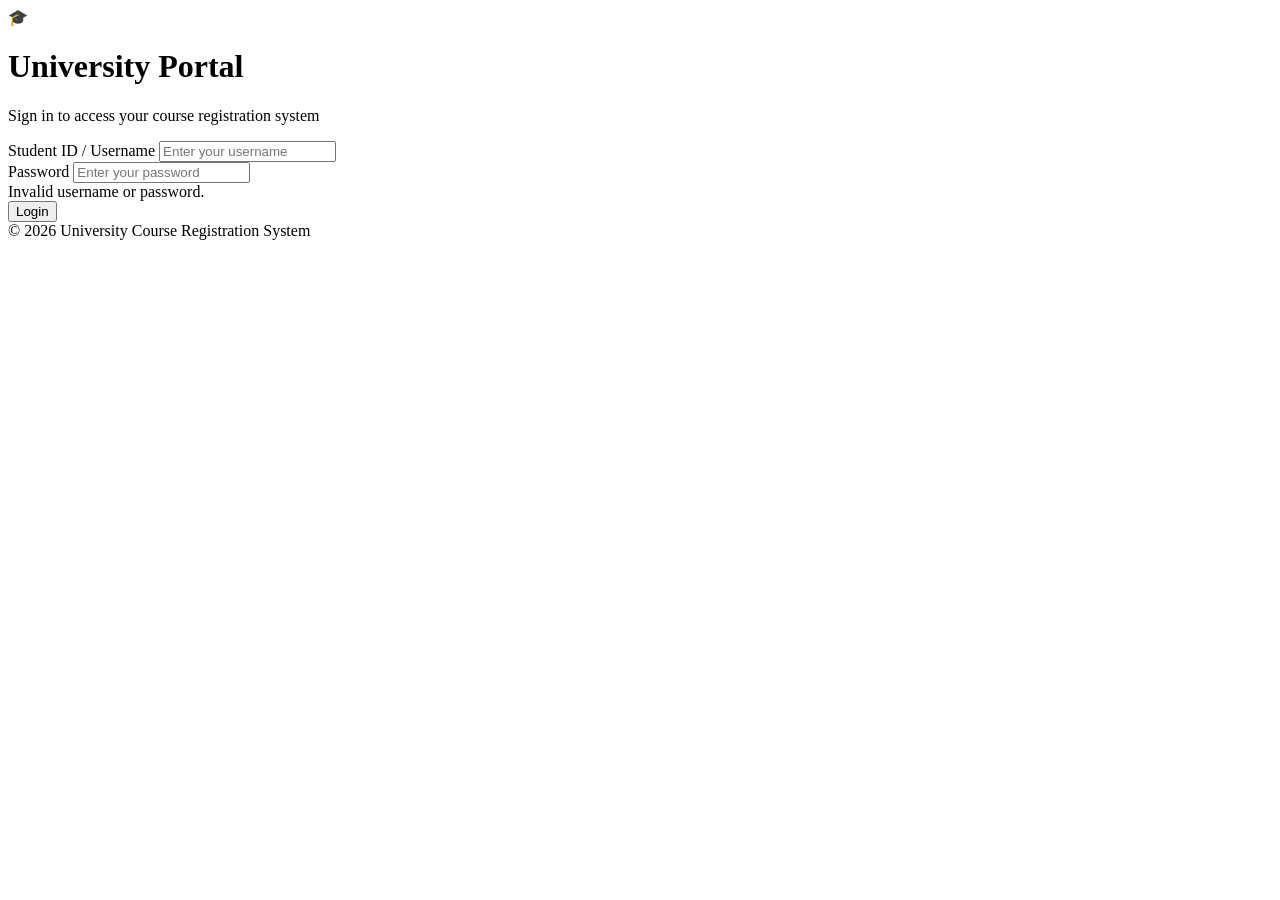
<file: src/main/resources/templates/login.html>
<!DOCTYPE html>
<html lang="en" xmlns:th="http://www.thymeleaf.org">
<head>
    <meta charset="UTF-8">
    <meta name="viewport" content="width=device-width, initial-scale=1.0">
    <title>University Course Registration - Login</title>
    <link rel="stylesheet" type="text/css" th:href="@{/css/styles.css}" />
</head>
<body class="login-page">

    <div class="login-container">
        <div class="logo">🎓</div>
        <h1>University Portal</h1>
        <p>Sign in to access your course registration system</p>

        <form th:action="@{/login}" method="post">
            <div class="form-group">
                <label for="username">Student ID / Username</label>
                <input
                    type="text"
                    id="username"
                    name="username"
                    placeholder="Enter your username"
                    required
                >
            </div>

            <div class="form-group">
                <label for="password">Password</label>
                <input
                    type="password"
                    id="password"
                    name="password"
                    placeholder="Enter your password"
                    required
                >
            </div>

            <div th:if="${param.error}" class="login-error">
                Invalid username or password.
            </div>

            <button type="submit" class="login-btn">Login</button>
        </form>

        <div class="footer-text">
            © 2026 University Course Registration System
        </div>
    </div>

</body>
</html>
</file>
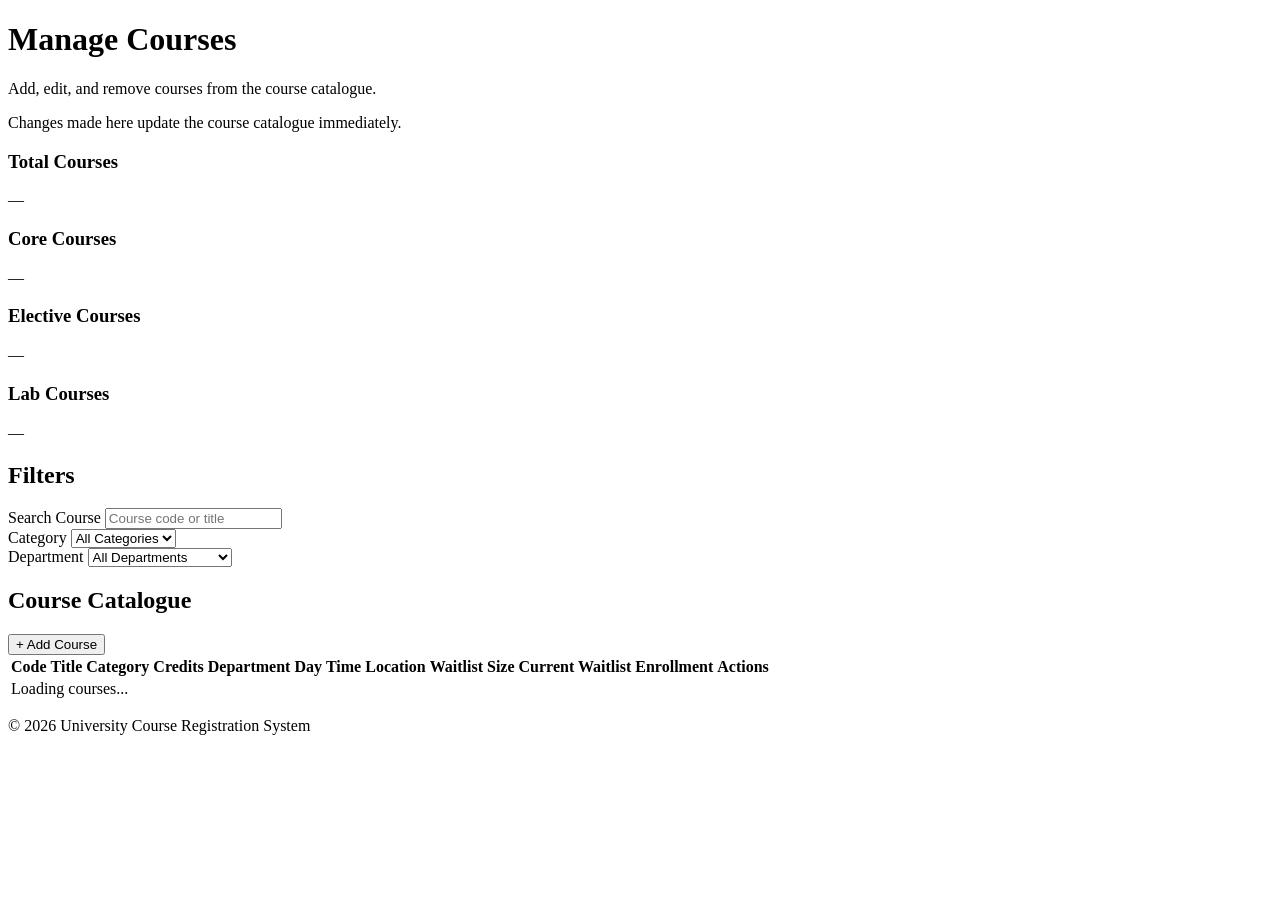
<file: src/main/resources/templates/ManageCourse.html>
<!DOCTYPE html>
<html lang="en" xmlns:th="http://www.thymeleaf.org">
<head>
	<meta charset="utf-8" />
	<meta name="viewport" content="width=device-width, initial-scale=1" />
	<title>Manage Courses | University Course Registration</title>
	<link rel="stylesheet" type="text/css" th:href="@{/css/styles.css}" />
</head>
<body>
	<nav th:replace="~{fragments/nav :: nav}"></nav>

	<main class="container">
		<header class="page-header">
			<h1>Manage Courses</h1>
			<p class="muted">Add, edit, and remove courses from the course catalogue.</p>
		</header>

		<section class="info-banner" aria-label="Course management message">
			Changes made here update the course catalogue immediately.
		</section>

		<section class="summary-grid" aria-label="Catalogue statistics">
			<article class="summary-card">
				<h3>Total Courses</h3>
				<p id="statTotal">—</p>
			</article>
			<article class="summary-card">
				<h3>Core Courses</h3>
				<p id="statCore">—</p>
			</article>
			<article class="summary-card">
				<h3>Elective Courses</h3>
				<p id="statElective">—</p>
			</article>
			<article class="summary-card">
				<h3>Lab Courses</h3>
				<p id="statLab">—</p>
			</article>
		</section>

		<section class="section-card mc-filter-section" aria-label="Course filters">
			<h2>Filters</h2>
			<div class="top-filter-area">
				<div class="top-filter-row mc-filter-row">
					<div class="form-group course-field">
						<label for="mcSearch">Search Course</label>
						<input id="mcSearch" type="text" placeholder="Course code or title" />
					</div>
					<div class="form-group filter-field">
						<label for="mcCategory">Category</label>
						<select id="mcCategory">
							<option value="">All Categories</option>
							<option value="Core">Core</option>
							<option value="Elective">Elective</option>
							<option value="Lab">Lab</option>
						</select>
					</div>
					<div class="form-group filter-field">
						<label for="mcDept">Department</label>
						<select id="mcDept">
							<option value="">All Departments</option>
							<option value="Computer Science">Computer Science</option>
							<option value="Information Systems">Information Systems</option>
							<option value="Mathematics">Mathematics</option>
						</select>
					</div>
				</div>
			</div>
		</section>

		<section class="section-card" aria-label="Course catalogue table">
			<div class="split-title">
				<h2>Course Catalogue</h2>
				<button type="button" id="addCourseBtn" class="mc-header-btn">+ Add Course</button>
			</div>
			<div id="mcActionMessage" class="mu-notification is-hidden" role="status" aria-live="polite" hidden>
				<span id="mcActionMessageText"></span>
				<button type="button" id="mcActionMessageClose" class="mu-notification-close" aria-label="Dismiss">&#x2715;</button>
			</div>

			<div class="table-wrapper">
				<table aria-label="All courses table">
					<thead>
						<tr>
							<th>Code</th>
							<th>Title</th>
							<th>Category</th>
							<th>Credits</th>
							<th>Department</th>
							<th>Day</th>
							<th>Time</th>
							<th>Location</th>
							<th>Waitlist Size</th>
							<th>Current Waitlist</th>
							<th>Enrollment</th>
							<th>Actions</th>
						</tr>
					</thead>
					<tbody id="courseTableBody">
						<tr class="empty-row">
							<td colspan="12">Loading courses...</td>
						</tr>
					</tbody>
				</table>
			</div>
		</section>

		<p class="footer-text">© 2026 University Course Registration System</p>
	</main>

	<!-- Add / Edit Course Dialog -->
	<dialog id="courseDialog" class="master-dialog">
		<div class="master-dialog-header">
			<h3 id="dialogTitle">Add New Course</h3>
			<button type="button" class="dialog-close-btn" id="closeDialogBtn">Close</button>
		</div>
		<div class="master-dialog-content">
			<form id="courseForm" novalidate>
				<div class="mc-form-grid">
					<div class="form-group">
						<label for="fCode">Course Code</label>
						<input id="fCode" type="text" placeholder="e.g. CSC302" />
					</div>
					<div class="form-group">
						<label for="fTitle">Course Title</label>
						<input id="fTitle" type="text" placeholder="e.g. Data Structures II" />
					</div>
					<div class="form-group">
						<label for="fCategory">Category</label>
						<select id="fCategory">
							<option value="">Select category</option>
							<option value="Core">Core</option>
							<option value="Elective">Elective</option>
							<option value="Lab">Lab</option>
						</select>
					</div>
					<div class="form-group">
						<label for="fCredits">Credits</label>
						<input id="fCredits" type="number" min="1" max="6" placeholder="e.g. 3" />
					</div>
					<div class="form-group">
						<label for="fDept">Department</label>
						<select id="fDept">
							<option value="">Select department</option>
							<option value="Computer Science">Computer Science</option>
							<option value="Information Systems">Information Systems</option>
							<option value="Mathematics">Mathematics</option>
						</select>
					</div>
					<div class="form-group">
						<label for="fDay">Day</label>
						<select id="fDay">
							<option value="">Select day</option>
							<option value="Monday">Monday</option>
							<option value="Tuesday">Tuesday</option>
							<option value="Wednesday">Wednesday</option>
							<option value="Thursday">Thursday</option>
							<option value="Friday">Friday</option>
							<option value="Saturday">Saturday</option>
						</select>
					</div>
					<div class="form-group">
						<label for="fStartTime">Start Time</label>
						<input id="fStartTime" type="time" />
					</div>
					<div class="form-group">
						<label for="fEndTime">End Time</label>
						<input id="fEndTime" type="time" />
					</div>
					<div class="form-group">
						<label for="fLocation">Location</label>
						<input id="fLocation" type="text" placeholder="e.g. Room A101" />
					</div>
					<div class="form-group">
						<label for="fMaxEnroll">Max Enrollment</label>
						<input id="fMaxEnroll" type="number" min="1" placeholder="e.g. 30" />
					</div>
					<div class="form-group">
						<label for="fWaitlistSize">Waitlist Size</label>
						<input id="fWaitlistSize" type="number" min="0" placeholder="e.g. 10" />
					</div>
					<div class="form-group">
						<label for="fEnrolled">Currently Enrolled</label>
						<input id="fEnrolled" type="number" min="0" placeholder="e.g. 0" />
					</div>
				</div>
				<p class="mc-form-error is-hidden" id="formError" role="alert"></p>
				<div class="action-row">
					<button type="submit" id="saveBtn">Add Course</button>
					<button type="button" class="secondary-btn" id="cancelDialogBtn">Cancel</button>
				</div>
			</form>
		</div>
	</dialog>

	<!-- Delete Confirmation Dialog -->
	<dialog id="deleteDialog" class="mc-confirm-dialog">
		<div class="master-dialog-header">
			<h3>Delete Course</h3>
			<button type="button" class="dialog-close-btn" id="closeDeleteBtn">Close</button>
		</div>
		<div class="master-dialog-content">
			<p id="deleteMsg">Are you sure you want to delete this course? This action cannot be undone.</p>
			<div class="mc-confirm-actions">
				<button type="button" class="danger-btn" id="confirmDeleteBtn">Delete</button>
				<button type="button" class="secondary-btn" id="cancelDeleteBtn">Cancel</button>
			</div>
		</div>
	</dialog>

	<script th:src="@{/js/managecourse.js}" defer></script>
</body>
</html>
</file>
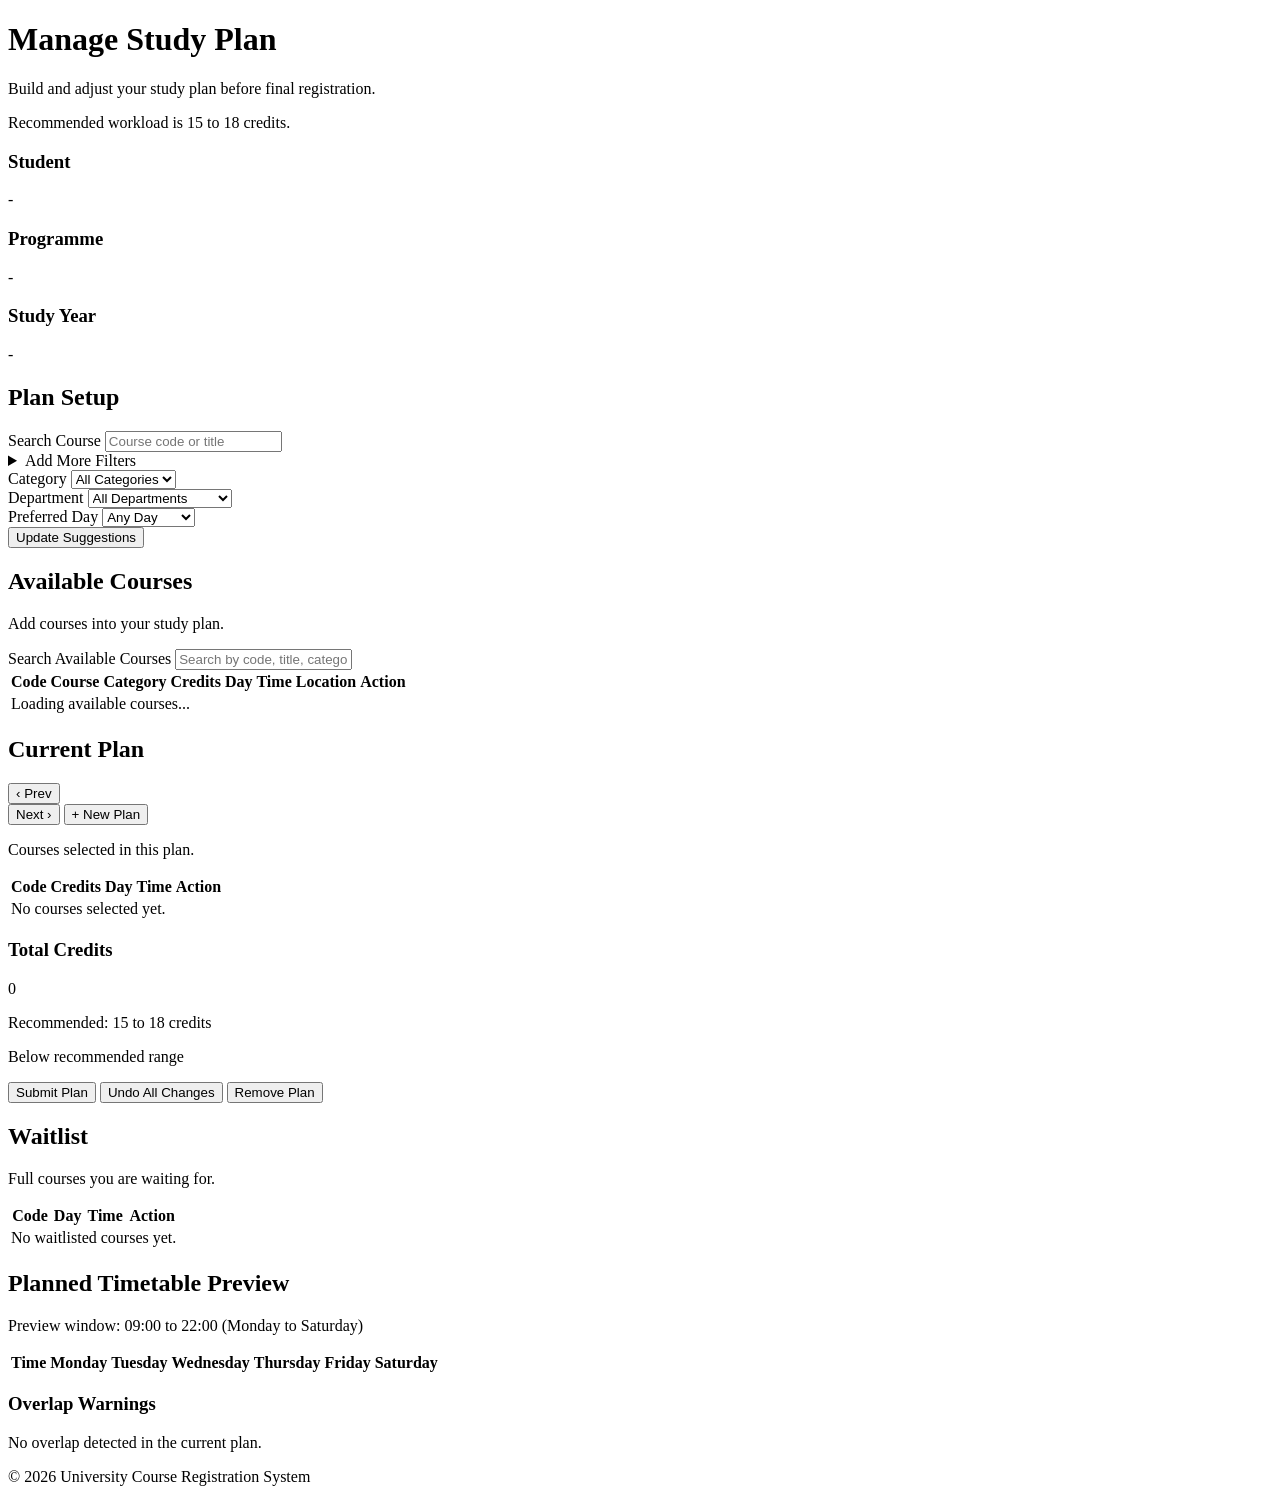
<file: src/main/resources/templates/manageplan.html>
<!DOCTYPE html>
<html lang="en" xmlns:th="http://www.thymeleaf.org">
<head>
	<meta charset="utf-8" />
	<meta name="viewport" content="width=device-width, initial-scale=1" />
	<title>Manage Study Plan | University Course Registration</title>
	<link rel="stylesheet" type="text/css" th:href="@{/css/styles.css}" />
</head>
<body>
	<nav th:replace="~{fragments/nav :: nav}"></nav>

	<main class="container">
		<header class="page-header">
			<h1>Manage Study Plan</h1>
			<p class="muted">Build and adjust your study plan before final registration.</p>
		</header>

		<div id="mpNotification" class="mu-notification is-hidden" role="status" aria-live="polite" hidden>
			<span id="mpNotificationText"></span>
			<button type="button" id="mpNotificationClose" class="mu-notification-close" aria-label="Dismiss">&#x2715;</button>
		</div>

		<section class="info-banner" aria-label="Study plan message">
			Recommended workload is 15 to 18 credits.
		</section>

		<section class="summary-grid" aria-label="Student plan summary">
			<article class="summary-card">
				<h3>Student</h3>
				<p id="summaryStudent">-</p>
			</article>
			<article class="summary-card">
				<h3>Programme</h3>
				<p id="summaryProgramme">-</p>
			</article>
			<article class="summary-card">
				<h3>Study Year</h3>
				<p id="summaryStudyYear">-</p>
			</article>
		</section>

		<section class="section-card" aria-label="Plan setup filters">
			<h2>Plan Setup</h2>
			<form class="schedule-form" th:action="@{/manageplan}" method="get">
				<div class="top-filter-area">
					<div class="top-filter-row">
						<div class="form-group course-field">
							<label for="keyword">Search Course</label>
							<input id="keyword" name="keyword" type="text" placeholder="Course code or title" />
						</div>

						<details id="moreFiltersToggle" class="more-filters more-filters-inline">
							<summary>Add More Filters</summary>
						</details>
					</div>

					<div class="filter-grid extra-filters">
						<div class="form-group">
							<label for="category">Category</label>
							<select id="category" name="category">
								<option value="">All Categories</option>
								<option value="core">Core</option>
								<option value="elective">Elective</option>
								<option value="lab">Lab</option>
							</select>
						</div>

						<div class="form-group">
							<label for="department">Department</label>
							<select id="department" name="department">
								<option value="">All Departments</option>
								<option value="cs">Computer Science</option>
								<option value="is">Information Systems</option>
								<option value="math">Mathematics</option>
							</select>
						</div>

						<div class="form-group">
							<label for="day">Preferred Day</label>
							<select id="day" name="day">
								<option value="">Any Day</option>
								<option value="M">Monday</option>
								<option value="T">Tuesday</option>
								<option value="W">Wednesday</option>
								<option value="R">Thursday</option>
								<option value="F">Friday</option>
								<option value="S">Saturday</option>
							</select>
						</div>
					</div>
				</div>

				<div class="form-actions">
					<button type="submit">Update Suggestions</button>
				</div>
			</form>
		</section>

		<section class="section-card" aria-label="Course planning workspace">
			<div class="plan-layout">
				<div>
					<div class="split-title">
						<h2>Available Courses</h2>
							<p class="muted">Add courses into your study plan.</p>
					</div>

					<div class="available-search">
						<label for="availableCourseSearch">Search Available Courses</label>
						<input id="availableCourseSearch" type="text" placeholder="Search by code, title, category, day or time" />
					</div>

					<div class="table-wrapper">
						<table aria-label="Available courses table">
							<thead>
								<tr>
									<th>Code</th>
									<th>Course</th>
									<th>Category</th>
									<th>Credits</th>
									<th>Day</th>
									<th>Time</th>
									<th>Location</th>
									<th>Action</th>
								</tr>
							</thead>
							<tbody id="availableCoursesBody">
								<tr class="empty-row">
									<td colspan="8">Loading available courses...</td>
								</tr>
							</tbody>
						</table>
					</div>
				</div>

				<aside class="right-card" aria-label="Current study plan">
					<h2>Current Plan</h2>
					<div class="plan-carousel">
						<button type="button" class="carousel-nav" id="prevPlanBtn" aria-label="Previous plan">&#x2039; Prev</button>
						<div class="plan-pager" id="planPager" aria-label="Plan pages"></div>
						<button type="button" class="carousel-nav" id="nextPlanBtn" aria-label="Next plan">Next &#x203A;</button>
						<button type="button" class="carousel-add-btn" id="addPlanBtn">+ New Plan</button>
					</div>
					<p class="muted">Courses selected in this plan.</p>

					<div class="table-wrapper">
						<table aria-label="Selected courses table">
							<thead>
								<tr>
									<th>Code</th>
									<th>Credits</th>
									<th>Day</th>
									<th>Time</th>
									<th>Action</th>
								</tr>
							</thead>
							<tbody id="selectedPlanBody">
								<tr class="empty-row" id="emptyPlanRow">
									<td colspan="5">No courses selected yet.</td>
								</tr>
							</tbody>
						</table>
					</div>

					<div class="credits-box" aria-live="polite">
						<h3>Total Credits</h3>
						<p class="credit-value" id="creditValue">0</p>
						<p class="credit-range">Recommended: 15 to 18 credits</p>
						<p class="credit-status status-warning" id="creditStatus">Below recommended range</p>
					</div>

					<div class="button-row">
						<button type="button" class="secondary-btn" id="submitPlanBtn">Submit Plan</button>
						<button type="button" class="secondary-btn" id="undoPlanBtn">Undo All Changes</button>
							<button type="button" class="danger-btn" id="removePlanBtn">Remove Plan</button>
					</div>

					<div class="waitlist-card" aria-label="Current waitlist">
						<h2>Waitlist</h2>
						<p class="muted">Full courses you are waiting for.</p>

						<div class="table-wrapper">
							<table aria-label="Waitlisted courses table">
								<thead>
									<tr>
										<th>Code</th>
										<th>Day</th>
										<th>Time</th>
										<th>Action</th>
									</tr>
								</thead>
								<tbody id="waitlistBody">
									<tr class="empty-row" id="emptyWaitlistRow">
										<td colspan="4">No waitlisted courses yet.</td>
									</tr>
								</tbody>
							</table>
						</div>
					</div>
				</aside>
			</div>
		</section>

		<section class="section-card" aria-label="Planned timetable preview">
			<div class="split-title">
				<h2>Planned Timetable Preview</h2>
			</div>

			<div class="preview-layout">
				<div class="preview-card">
					<p class="preview-note">Preview window: 09:00 to 22:00 (Monday to Saturday)</p>
					<div class="table-wrapper">
						<table class="preview-timetable" aria-label="Planned timetable preview grid">
							<thead>
								<tr>
									<th class="preview-time-col">Time</th>
									<th>Monday</th>
									<th>Tuesday</th>
									<th>Wednesday</th>
									<th>Thursday</th>
									<th>Friday</th>
									<th>Saturday</th>
								</tr>
							</thead>
							<tbody id="previewTimetableBody"></tbody>
						</table>
					</div>
				</div>

				<div>
					<div class="warning-panel is-hidden" id="conflictPanel">
						<h3>Overlap Warnings</h3>
						<ul id="conflictList"></ul>
					</div>
					<div class="ok-panel" id="noConflictPanel">
						No overlap detected in the current plan.
					</div>
				</div>
			</div>
		</section>

		<p class="footer-text">© 2026 University Course Registration System</p>
	</main>
  <script th:src="@{/js/manageplan.js}" defer></script>
</body>
</html>
</file>
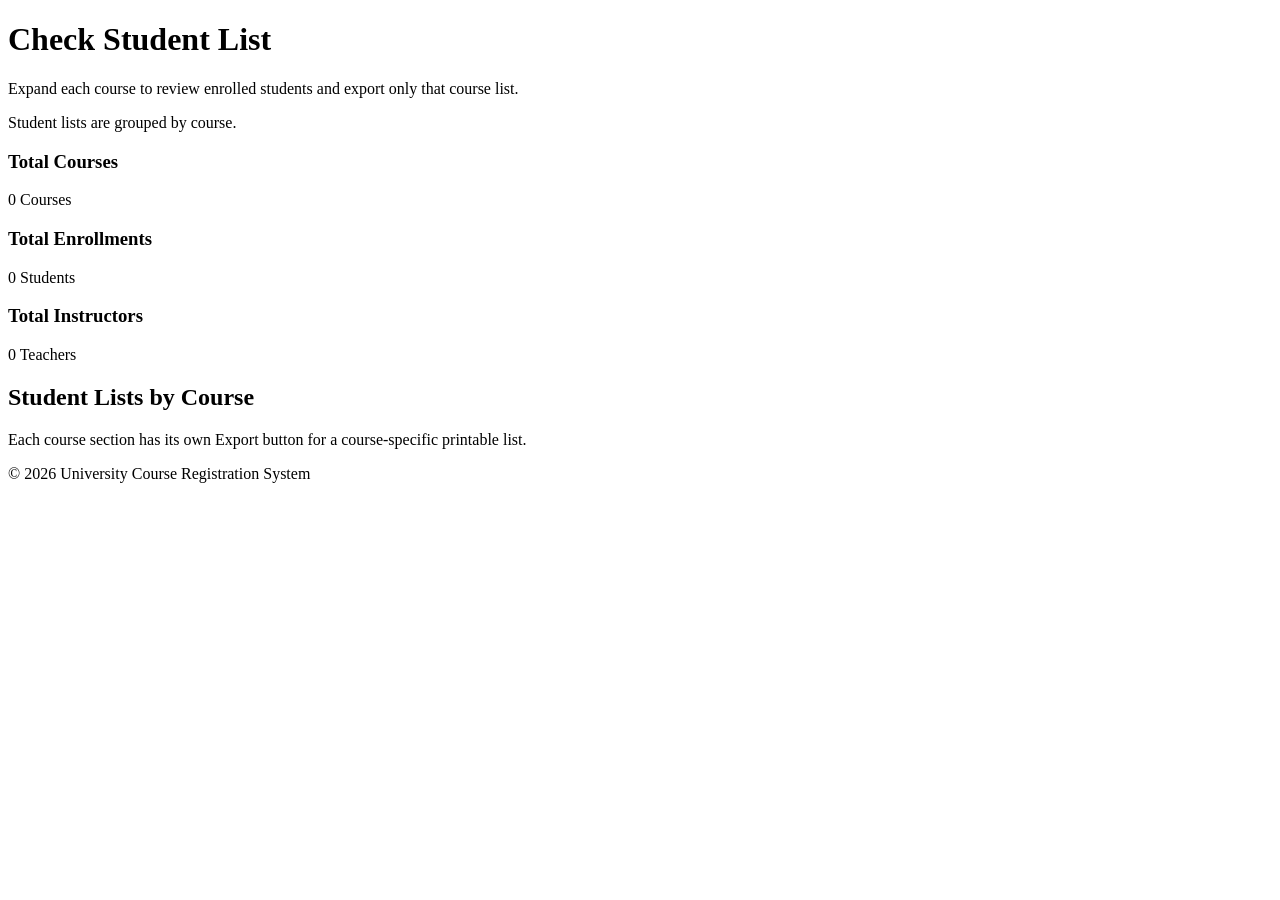
<file: src/main/resources/templates/studentlist.html>
<!DOCTYPE html>
<html lang="en">
<head>
  <meta charset="utf-8" />
  <meta name="viewport" content="width=device-width, initial-scale=1" />
  <title>Check Student List | University Course Registration</title>
  <link rel="stylesheet" type="text/css" th:href="@{/css/styles.css}" />
  <link rel="stylesheet" type="text/css" th:href="@{/css/studentlist.css}" />
</head>
<body>
  <nav th:replace="~{fragments/nav :: nav}"></nav>  

  <main class="container">
    <div class="page-header">
      <h1>Check Student List</h1>
      <p class="muted">Expand each course to review enrolled students and export only that course list.</p>
    </div>

    <section class="info-banner" aria-label="Student list status">
      Student lists are grouped by course.
    </section>

    <section class="summary-grid" aria-label="Student summary">
      <article class="summary-card">
        <h3>Total Courses</h3>
        <p id="totalCourses">0 Courses</p>
      </article>
      <article class="summary-card">
        <h3>Total Enrollments</h3>
        <p id="totalEnrollments">0 Students</p>
      </article>
      <article class="summary-card">
        <h3>Total Instructors</h3>
        <p id="totalInstructors">0 Teachers</p>
      </article>
    </section>

    <section class="section-card" aria-label="Student lists by course">
      <h2 class="center-heading">Student Lists by Course</h2>
      <p class="print-note">Each course section has its own Export button for a course-specific printable list.</p>
      <div id="courseList" class="course-list"></div>
    </section>

    <p class="footer-text">© 2026 University Course Registration System</p>
  </main>
  <script th:src="@{/js/studentlist.js}" defer></script>
</body>
</html>
</file>
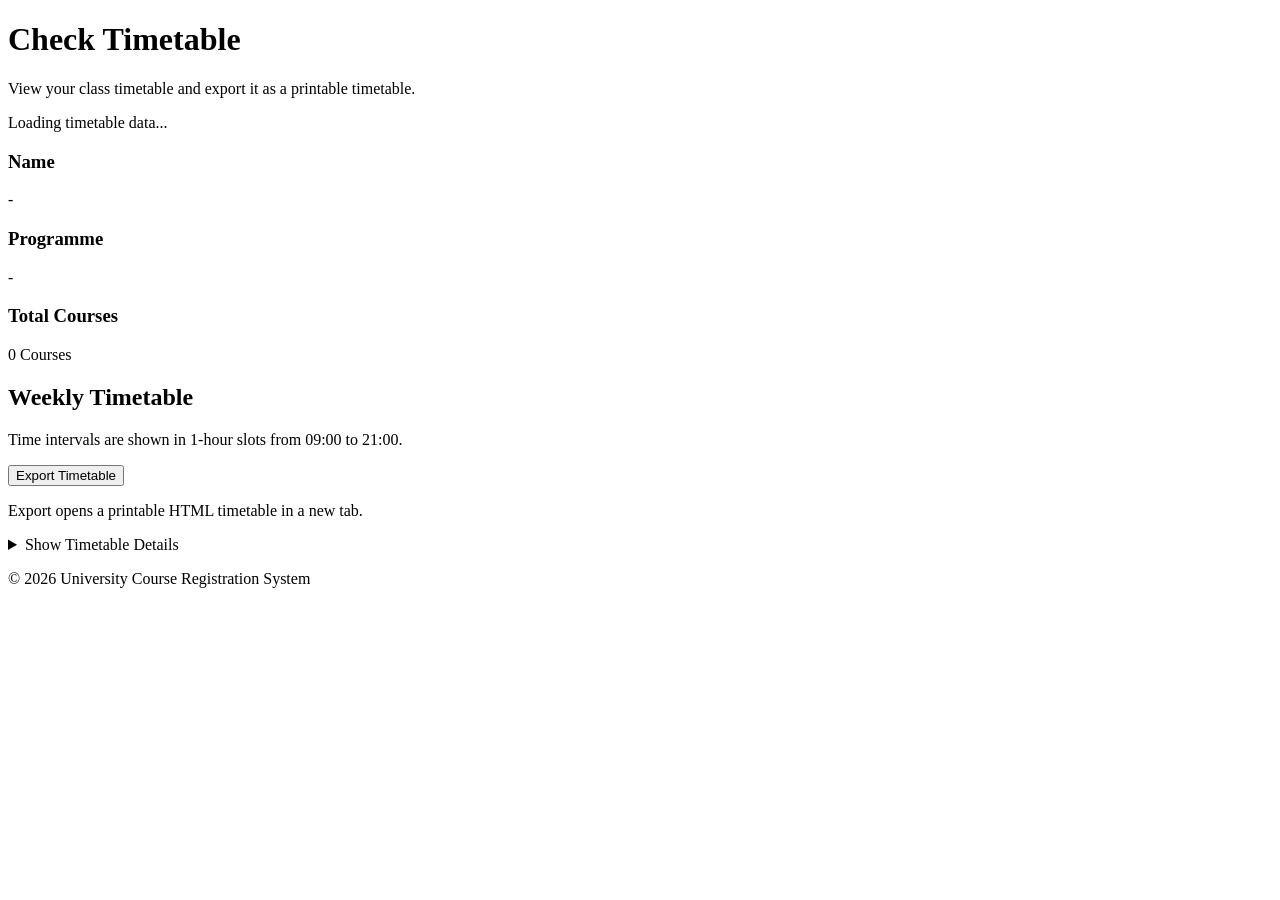
<file: src/main/resources/templates/timetable.html>
<!DOCTYPE html>
<html lang="en" xmlns:th="http://www.thymeleaf.org">
<head>
  <meta charset="utf-8" />
  <meta name="viewport" content="width=device-width, initial-scale=1" />
  <title>Check Timetable | University Course Registration</title>
  <link rel="stylesheet" type="text/css" th:href="@{/css/styles.css}" />
</head>
<body>
  <nav th:replace="~{fragments/nav :: nav}">
  </nav>

  <main class="container">
    <div class="page-header">
      <h1>Check Timetable</h1>
      <p class="muted">
        View your class timetable and export it as a printable timetable.
      </p>
    </div>

    <section class="info-banner" aria-label="Timetable status">
      <span id="timetableStatus">Loading timetable data...</span>
    </section>

    <section class="summary-grid" aria-label="Timetable summary">
      <article class="summary-card">
        <h3>Name</h3>
        <p id="summaryName">-</p>
      </article>

      <article class="summary-card">
        <h3>Programme</h3>
        <p id="summaryProgramme">-</p>
      </article>

      <article class="summary-card">
        <h3>Total Courses</h3>
        <p id="summaryTotalCourses">0 Courses</p>
      </article>
    </section>

    <section class="section-card">
      <h2 class="center-heading">Weekly Timetable</h2>
      <p class="muted center-heading">
        Time intervals are shown in 1-hour slots from 09:00 to 21:00.
      </p>

      <div class="action-row">
        <button type="button" id="exportBtn">Export Timetable</button>
      </div>

      <p class="print-note">
        Export opens a printable HTML timetable in a new tab.
      </p>

      <div th:replace="~{fragments/timetable-grid :: timetable(tableId='weeklyTable', tableBodyId='tt-body', showDayHeaders=true, showTimeCol=true)}"></div>
    </section>

    <section class="section-card">
      <details class="details-toggle">
        <summary>Show Timetable Details</summary>

        <div class="details-content">
          <div class="table-wrapper">
            <table id="detailsTable" aria-label="Timetable details table">
              <thead>
                <tr>
                  <th>Course Code</th>
                  <th>Course Title</th>
                  <th>Day</th>
                  <th>Time</th>
                  <th>Venue</th>
                  <th>Lecturer</th>
                  <th>Type</th>
                </tr>
              </thead>
              <tbody id="detailsBody">
              </tbody>
            </table>
          </div>
        </div>
      </details>
    </section>

    <p class="footer-text">© 2026 University Course Registration System</p>
  </main>
  <script th:src="@{/js/timetable.js}" defer></script>
</body>
</html>
</file>
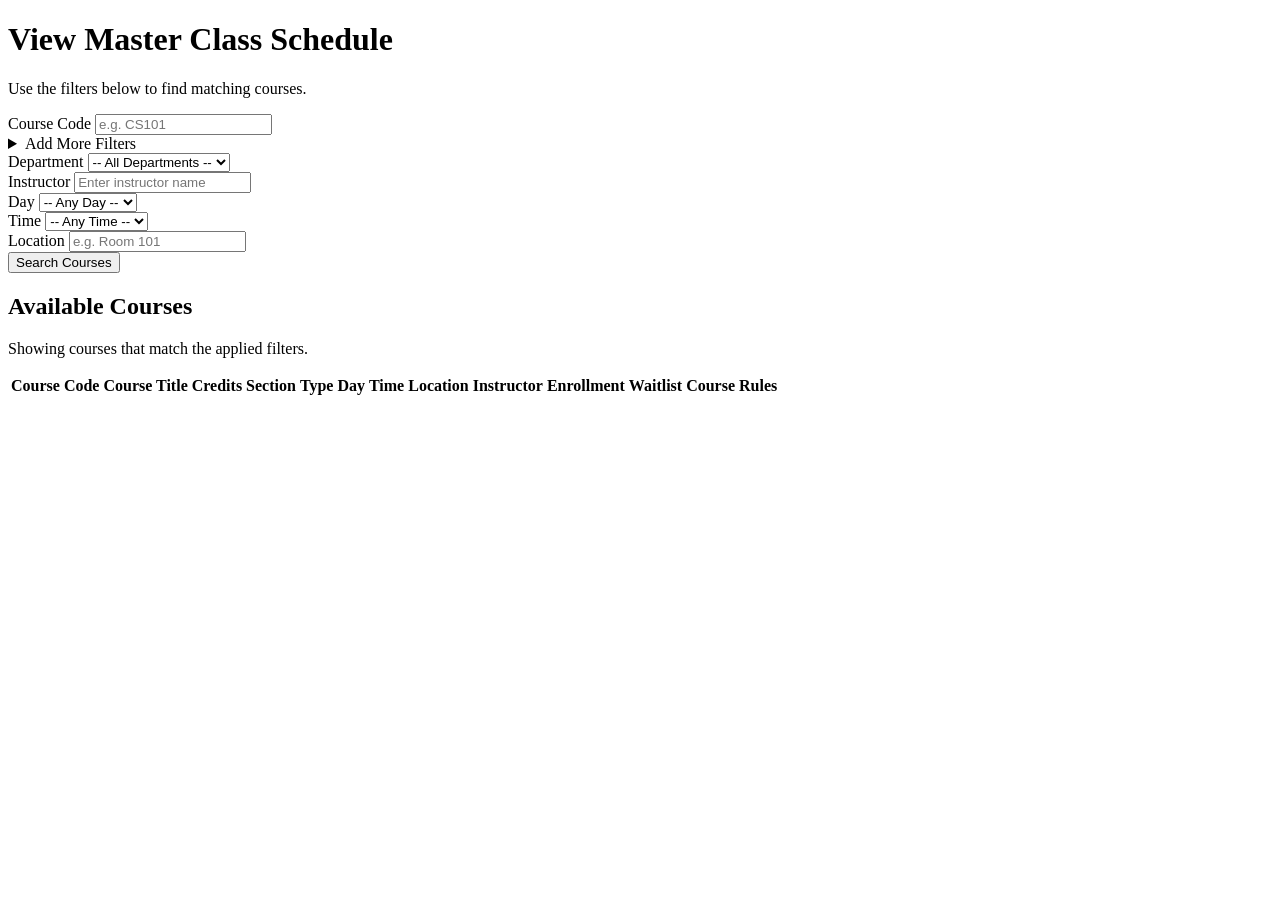
<file: src/main/resources/templates/ViewMasterClassSchedule.html>
<!DOCTYPE html>
<html lang="en" xmlns:th="http://www.thymeleaf.org">
<head>
    <meta charset="UTF-8">
    <meta name="viewport" content="width=device-width, initial-scale=1.0">
    <title>View Master Class Schedule</title>
    <link rel="stylesheet" type="text/css" th:href="@{/css/styles.css}" />
</head>
<body>

    <nav th:replace="~{fragments/nav :: nav}">
    </nav>

    <div class="container">
        <h1>View Master Class Schedule</h1>
        <p>
            Use the filters below to find matching courses.
        </p>

        <form th:action="@{/schedule}" method="get" class="schedule-form">
            <div class="top-filter-area">
                <div class="top-filter-row">
                    <div class="form-group course-field">
                        <label for="courseCode">Course Code</label>
                        <input type="text" id="courseCode" name="courseCode" placeholder="e.g. CS101" />
                    </div>

                    <details id="moreFiltersToggle" class="more-filters more-filters-inline">
                        <summary>Add More Filters</summary>
                    </details>
                </div>

                <div class="filter-grid extra-filters">
                    <div class="form-group">
                        <label for="department">Department</label>
                        <select id="department" name="department">
                            <option value="">-- All Departments --</option>
                            <option value="cs">Computer Science</option>
                            <option value="math">Mathematics</option>
                            <option value="eng">Engineering</option>
                            <option value="bus">Business</option>
                        </select>
                    </div>

                    <div class="form-group">
                        <label for="instructor">Instructor</label>
                        <input type="text" id="instructor" name="instructor" placeholder="Enter instructor name">
                    </div>

                    <div class="form-group">
                        <label for="day">Day</label>
                        <select id="day" name="day">
                            <option value="">-- Any Day --</option>
                            <option value="monday">Monday</option>
                            <option value="tuesday">Tuesday</option>
                            <option value="wednesday">Wednesday</option>
                            <option value="thursday">Thursday</option>
                            <option value="friday">Friday</option>
                        </select>
                    </div>

                    <div class="form-group">
                        <label for="time">Time</label>
                        <select id="time" name="time">
                            <option value="">-- Any Time --</option>
                            <option value="morning">Morning</option>
                            <option value="afternoon">Afternoon</option>
                            <option value="evening">Evening</option>
                        </select>
                    </div>

                    <div class="form-group">
                        <label for="location">Location</label>
                        <input type="text" id="location" name="location" placeholder="e.g. Room 101">
                    </div>
                </div>
            </div>

            <div class="form-actions">
                <button type="submit">Search Courses</button>
            </div>
        </form>

        <h2>Available Courses</h2>
    <p>Showing courses that match the applied filters.</p>

        <div class="table-wrapper">
            <table>
                <thead>
                    <tr>
                        <th>Course Code</th>
                        <th>Course Title</th>
                        <th>Credits</th>
                        <th>Section</th>
                        <th>Type</th>
                        <th>Day</th>
                        <th>Time</th>
                        <th>Location</th>
                        <th>Instructor</th>
                        <th>Enrollment</th>
                        <th>Waitlist</th>
                        <th>Course Rules</th>
                    </tr>
                </thead>
                <tbody id="masterScheduleBody">
                </tbody>
            </table>
        </div>

        <p id="masterScheduleStatus" class="muted timetable-note"></p>
    </div>
    <script th:src="@{/js/view-master-schedule.js}" defer></script>
</body>
</html>
</file>
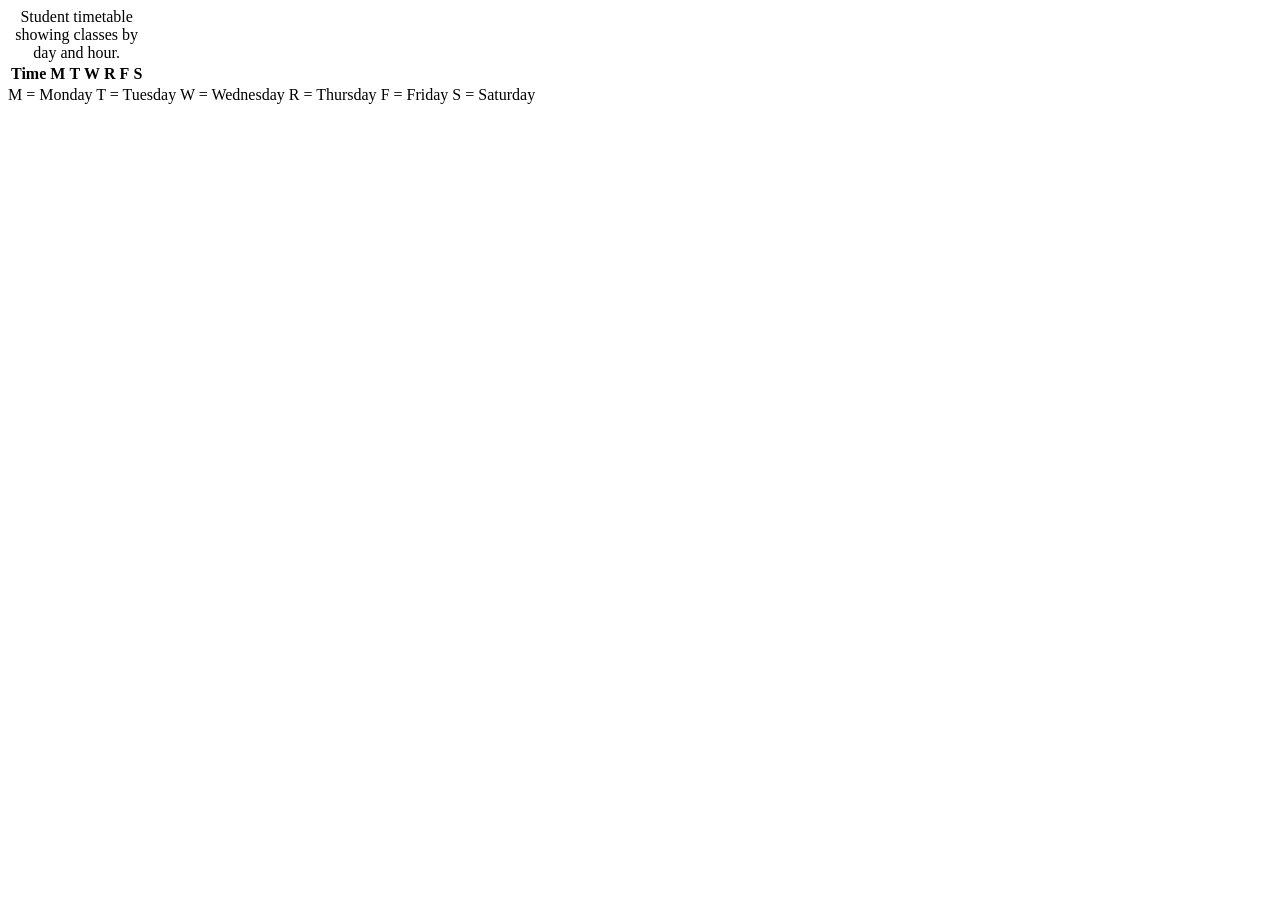
<file: src/main/resources/templates/fragments/timetable-grid.html>
<!DOCTYPE html>
<html lang="en" xmlns:th="http://www.thymeleaf.org">

<!-- Timetable Fragment
     Parameters:
     - tableId: ID for the main table element (e.g., "weeklyTable")
     - tableBodyId: ID for the tbody element (e.g., "tt-body")
     - showDayHeaders: boolean to show day column headers (M, T, W, R, F, S)
     - showTimeCol: boolean to show time column
     Example: <div th:replace="~{fragments/timetable-grid :: timetable(tableId='weeklyTable', tableBodyId='tt-body', showDayHeaders=true, showTimeCol=true)}"></div>
-->

<div th:fragment="timetable (tableId, tableBodyId, showDayHeaders, showTimeCol)">
  <div class="weekly-timetable">
    <table th:id="${tableId}" class="tt" aria-label="Weekly timetable" aria-describedby="tt-desc">
      <caption id="tt-desc" class="visually-hidden">Student timetable showing classes by day and hour.</caption>
      <thead th:if="${showDayHeaders}">
        <tr>
          <th class="time-col" th:if="${showTimeCol}">Time</th>
          <th class="day-header">M</th>
          <th class="day-header">T</th>
          <th class="day-header">W</th>
          <th class="day-header">R</th>
          <th class="day-header">F</th>
          <th class="day-header">S</th>
        </tr>
      </thead>
      <tbody th:id="${tableBodyId}"></tbody>
    </table>
  </div>

  <div class="legend" aria-label="Legend">
    <span>M = Monday</span>
    <span>T = Tuesday</span>
    <span>W = Wednesday</span>
    <span>R = Thursday</span>
    <span>F = Friday</span>
    <span>S = Saturday</span>
  </div>
</div>

</html>
</file>
